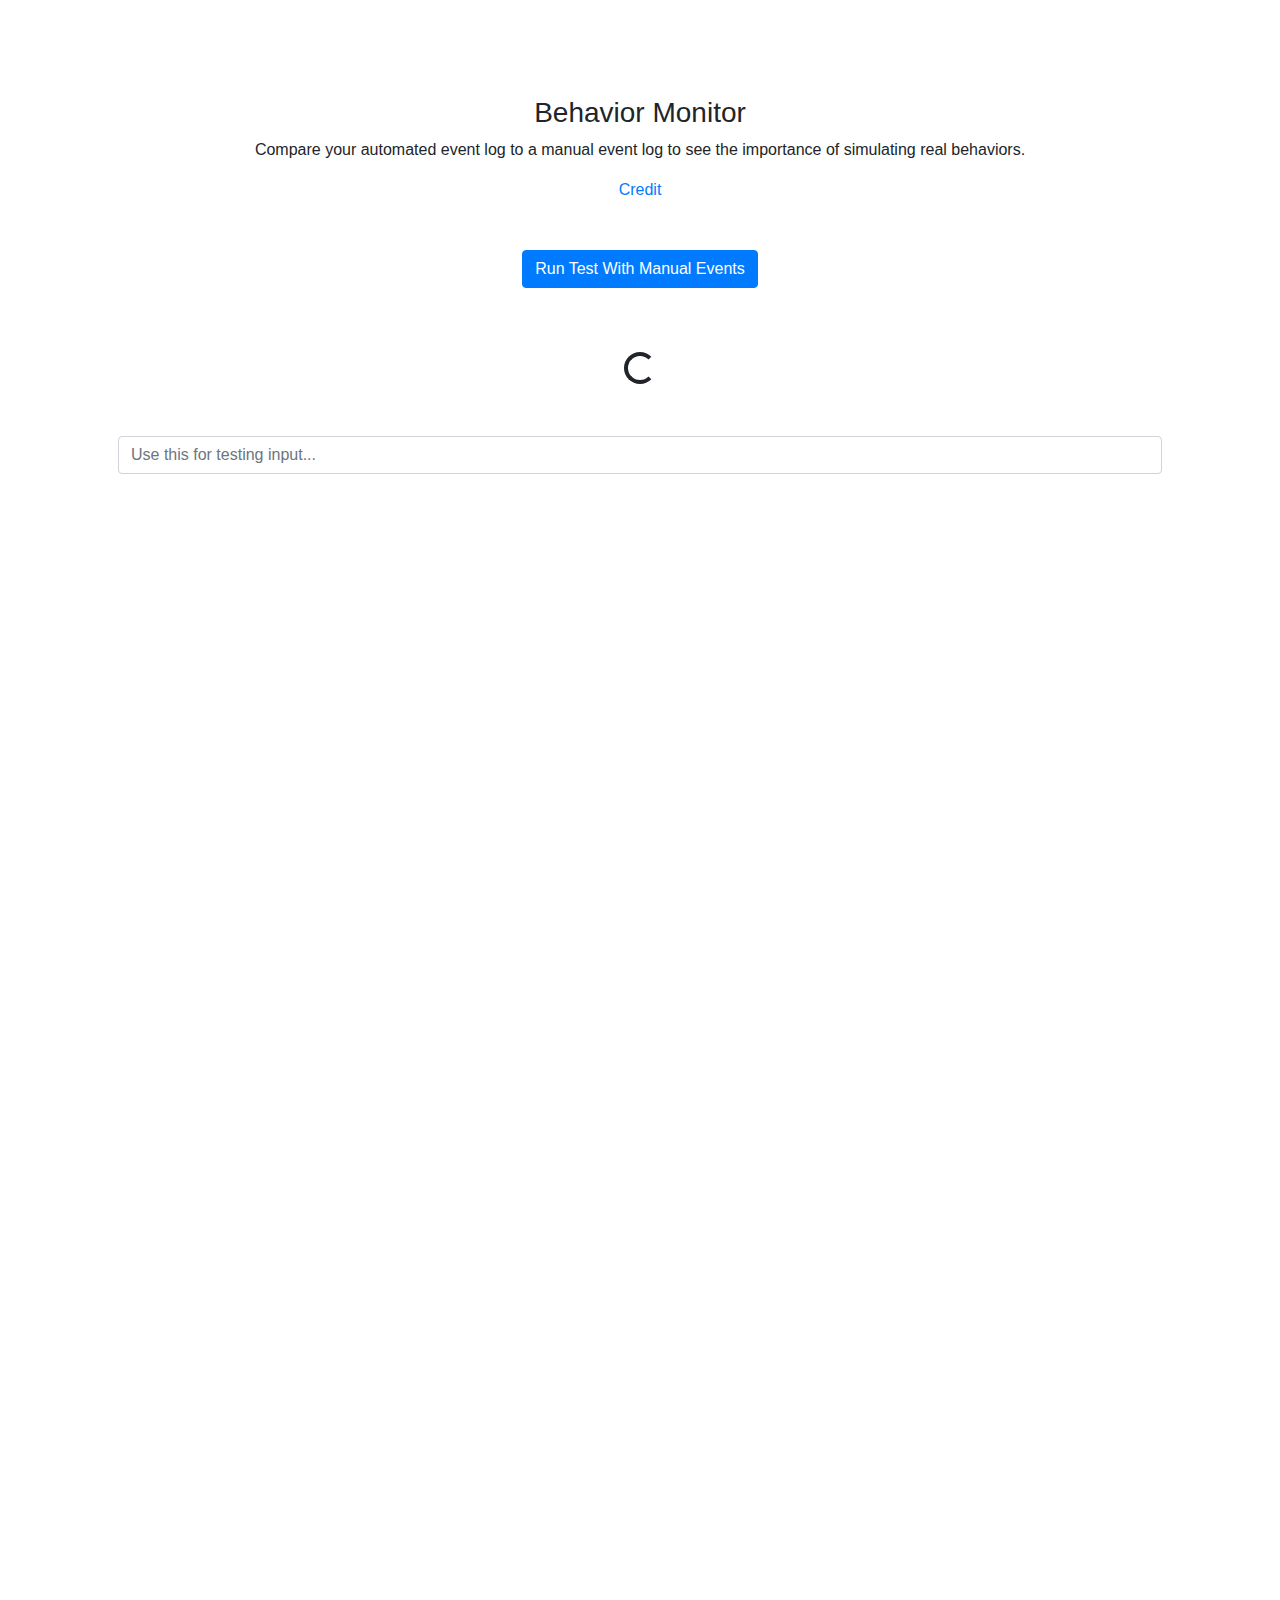
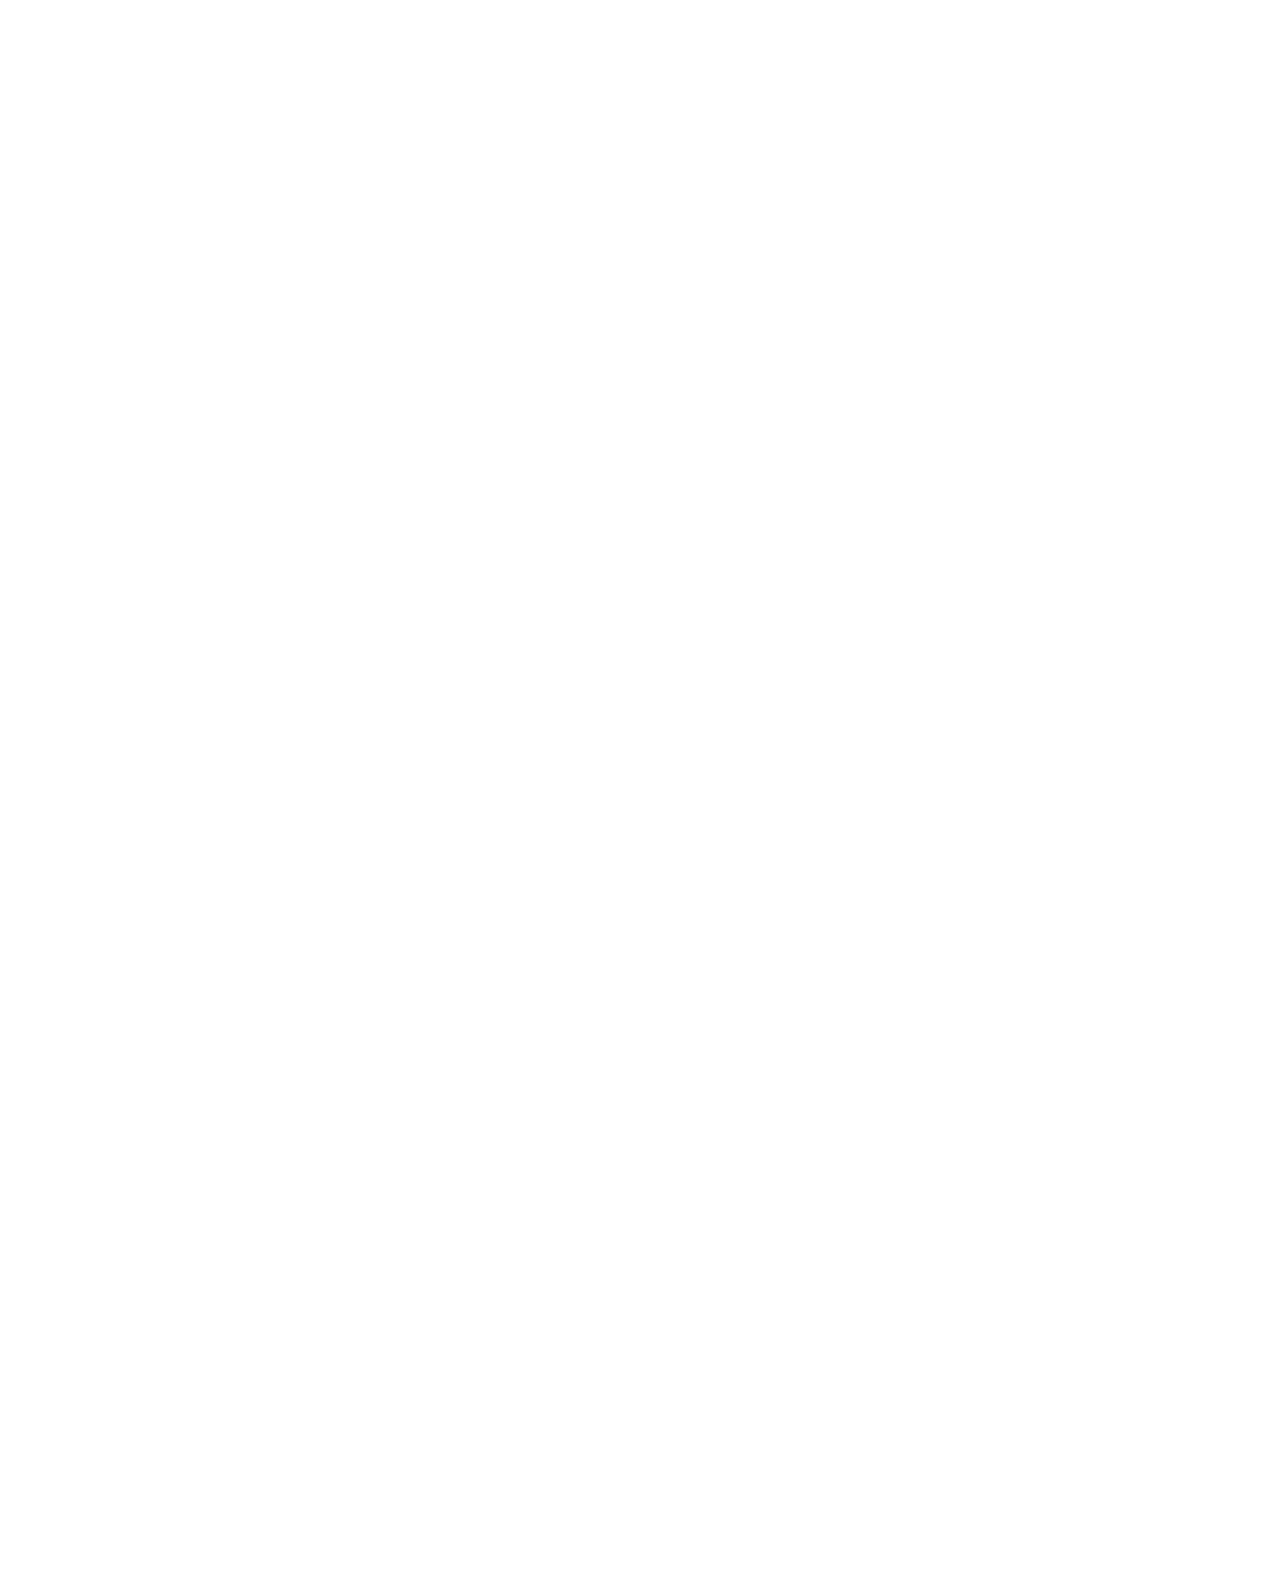
<file: behavior-monitor.html>
<!doctype html>
<html lang="en">
<head>
	<meta charset="utf-8">
	<meta name="viewport" content="width=device-width, initial-scale=1, shrink-to-fit=no">
	<title>JS Behaviour Monitor Test</title>
	<link rel="stylesheet" href="https://stackpath.bootstrapcdn.com/bootstrap/4.3.1/css/bootstrap.min.css" crossorigin="anonymous">
	<style type="text/css">
		.test-scroll {
			min-height: 3000px;
		}
	</style>
</head>
<body class="p-1 p-md-3 p-lg-5 text-center">
<div class="container text-center p-0 p-md-3 p-lg-5">
	<section class="test-scroll">
		<div class="row mb-5">
			<div class="col-12">
				<h3>Behavior Monitor</h3>
				<p>Compare your automated event log to a manual event log to see the importance of simulating real behaviors.</p>
				<a href="https://antoinevastel.com/javascript/2019/08/31/sneakers-supreme-bots.html" target="_blank" id="link">Credit</a>
			</div>
		</div>
		<div class="row mb-5">
			<div class="col-12">
				<button type="button" class="btn btn-primary mb-5" id="run" onclick="window.runTests();">Run Test With Manual Events</button>
				<div id="result"></div>
			</div>
		</div>
		<div class="row mb-5">
			<div class="col-12">
				<input type="text" id="test-input" class="form-control w-100" placeholder="Use this for testing input..."/>
			</div>
		</div>
		<div class="row mb-5">
			<div class="col-12">
				<div id="dump"></div>
			</div>
		</div>
		<div class="row mb-5">
			<div class="col-12">
				<div id="full-dump"></div>
			</div>
		</div>
	</section>
</div>
<script>

	/**
	 * Container list for detected executions.
	 */

	var detections = [];
	var logger = document.getElementById('result');
	var dumper = document.getElementById('dump');
	var fullDumper = document.getElementById('full-dump');
	var spinner = '<div class="spinner-border mt-3" role="status"><span class="sr-only">Loading...</span></div>';

	startSpinner();

	/**
	 * Print string to the results div
	 *
	 *  @param string
	 */

	function log(string) {
		logger.innerHTML = logger.innerHTML + string + ' <br>';
	}

	function dump(data) {
		data.forEach(function (obj) {
			var output = '';
			for (var property in obj) {
				if (property === 'type') {
					output = obj[property] + ' { isTrusted: ' + String(obj.isTrusted) + ' }';
				}
			}
			dumper.innerHTML += '<code>' + output + '</code><br><br>';
		});

	}

	function dumpAll(data) {
		data.forEach(function (obj) {
			var output = '';
			for (var property in obj) {
				var val = obj[property];
				if (typeof val === 'string' || typeof val === 'number') {
					output += property + ': ' + val + '; ';
				}
			}
			fullDumper.innerHTML += '<div class="border rounded p-3 mb-3"><code>' + output + '</code></div>';
		});

	}

	function clearLog() {
		detections = [];
		logger.innerHTML = '';
		dumper.innerHTML = '';
		fullDumper.innerHTML = '';
	}

	function startSpinner() {
		clearLog();
		logger.innerHTML = spinner;
	}

	/**
	 * Run several commands that should be detected.
	 * You can copy these in your bot to compare.
	 *
	 * @param timeout
	 */

	function runTests(timeout) {
		startSpinner();
		window.setTimeout(function () {
			// Wait 2000ms to record user input
			reportDetections();
		}, 2000);
	}

	/**
	 * Prints the list of detections to a #results div your bot can read.
	 *
	 * @param timeout
	 */

	function reportDetections(timeout) {

		timeout = timeout ? parseInt(timeout) : 2000;

		window.setTimeout(function () {
			logger.innerHTML = '';
			dumper.innerHTML = '';
			if (detections.length) {
				log('🔍 Observed ' + detections.length + ' events');
				dump(detections);
				dumpAll(detections);
				console.log(detections);
			}
			else {
				log('🚫 No events observed!');
			}

		}, timeout);
	}

	/**
	 * Log the detected observation to the array.
	 *
	 * @param observation
	 */

	function detected(observation) {
		detections.push(observation);
	}

	function listener(args) {
		detected(args);
	}

	document.addEventListener('touchmove', listener, !0);
	document.addEventListener('touchstart', listener, !0);
	document.addEventListener('touchend', listener, !0);
	document.addEventListener('touchcancel', listener, !0);
	document.addEventListener('mousemove', listener, !0);
	document.addEventListener('click', listener, !0);
	document.addEventListener('mousedown', listener, !0);
	document.addEventListener('mouseup', listener, !0);
	document.addEventListener('pointerdown', listener, !0);
	document.addEventListener('pointerup', listener, !0);
	document.addEventListener('keydown', listener, !0);
	document.addEventListener('keyup', listener, !0);
	document.addEventListener('keypress', listener, !0);

	/**
	 * Wait for your bot to execute its tests then report the results.
	 */
	window.onload = function () {

		reportDetections(3000);
	};

</script>

</body>
</html>
</file>
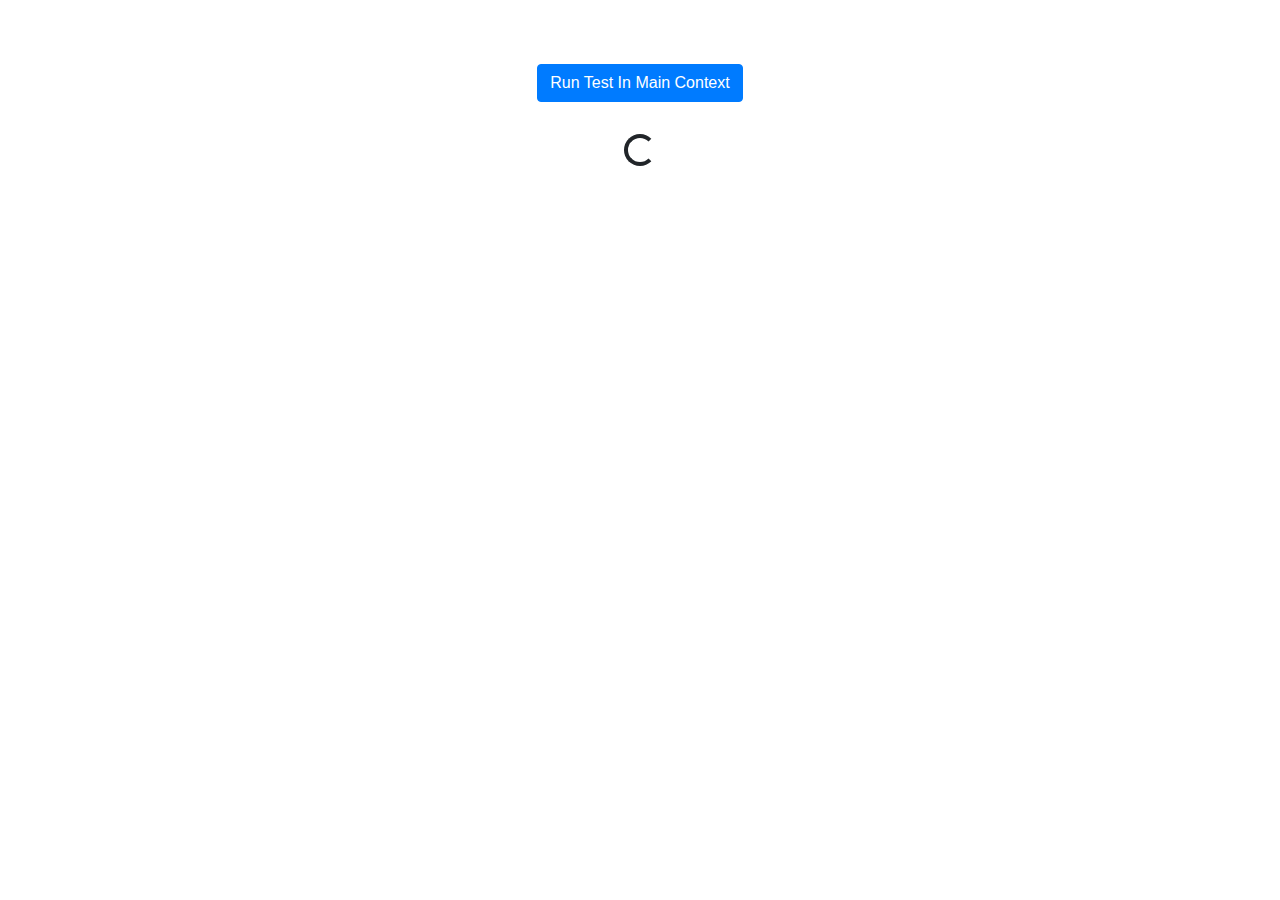
<file: execution-monitor.html>
<!doctype html>
<html lang="en">
<head>
	<meta charset="utf-8">
	<meta name="viewport" content="width=device-width, initial-scale=1, shrink-to-fit=no">
	<title>JS Execution Monitor Test</title>
	<link rel="stylesheet" href="https://stackpath.bootstrapcdn.com/bootstrap/4.3.1/css/bootstrap.min.css" crossorigin="anonymous">
</head>
<body class="p-3 text-center">
<div class="container text-center p-5">
	<section>
		<div class="row">
			<div class="col-12">
				<button type="button" class="btn btn-primary mb-3" id="run" onclick="window.runTestsInMainContext();">Run Test In Main Context</button>
				<div id="result">

				</div>
			</div>
		</div>
	</section>
</div>
<script>

	/**
	 * Container list for detected executions.
	 */

	var detections = [];
	var logger = document.getElementById('result');
	var spinner = '<div class="spinner-border mt-3" role="status"><span class="sr-only">Loading...</span></div>';

	var observer = new MutationObserver(function (mutations) {
		mutations.forEach(function (mutation) {
			//var search = '';
			if (mutation.addedNodes.length === 1 && mutation.addedNodes[0].text !== undefined) {
				var text = mutation.addedNodes[0].text;
				console.log('Intercepted Mutation', text);
			}
		});
	});

	var config = { childList: true, subtree: true };
	observer.observe(document.documentElement, config);

	startSpinner();

	/**
	 * Print string to the results div
	 *
	 *  @param string
	 */

	function log(string) {
		logger.innerHTML = logger.innerHTML + '[' + string + '] <br>';
	}

	function clearLog() {
		detections = [];
		logger.innerHTML = '';
	}

	function startSpinner() {
		logger.innerHTML = spinner;
	}

	/**
	 * Run several commands that should be detected.
	 * You can copy these in your bot to compare.
	 *
	 * @param timeout
	 */

	function runTestsInMainContext(timeout) {
		clearLog();
		startSpinner();
		window.setTimeout(function () {
			// Test createElement execution
			var newDiv = document.createElement('div');
			var newContent = document.createTextNode('Creating an element on the page.');
			newDiv.appendChild(newContent);
			// Test getElementById execution
			var currentDiv = document.getElementById('div1');
			document.body.insertBefore(newDiv, currentDiv);
			document.getElementById('result');
			document.getElementsByTagName('div');
			document.querySelectorAll('div');
			reportDetections();
		}, 200);
	}

	/**
	 * Prints the list of detections to a #results div your bot can read.
	 *
	 * @param timeout
	 */

	function reportDetections(timeout) {

		timeout = timeout ? parseInt(timeout) : 500;

		window.setTimeout(function () {
			logger.innerHTML = '';
			if (detections.length) {
				detections.forEach(function (detection) {
					log(detection + ': Detected');
				});
			}
			else {
				log('No execution detected...');
			}

			if (document.scripts && document.scripts.length) {
				console.log(document.scripts);
			}

		}, timeout);
	}

	/**
	 * Log the detected function to the array.
	 *
	 * @param functionName
	 * @param callee
	 */

	function detected(functionName, callee) {
		detections.push(functionName);
		// detections.push({ functionName: functionName, context: callee ? callee : null });
	}

	/**
	 * Tool to override native functions.
	 * Credit: https://antoinevastel.com/javascript/2019/06/10/monitor-js-execution.html
	 *
	 * @param item
	 */

	function overrideFunction(item) {
		console.log('🧪 Overriding: ', item.functionName);
		item.context[item.functionName] = (function (original) {
			return function () {

				var callee = null;
				detected(item.functionName, callee);
				console.log('🔍 Executed: ' + item.functionName);

				return original.apply(this, arguments);
			};

		}(item.context[item.functionName]));
	}

	/**
	 * List of native functions we want to montior for our tests.
	 *
	 * @type {*[]}
	 */


	var functionsToOverride = [
		{
			functionName: 'createElement', context: document
		},
		{
			functionName: 'getElementById', context: document
		},
		{
			functionName: 'querySelectorAll', context: document
		},
		{
			functionName: 'querySelector', context: document
		},
		{
			functionName: 'getElementsByClassName', context: document
		},
		{
			functionName: 'getElementsByName', context: document
		},
		{
			functionName: 'getElementsByTagName', context: document
		},
		{
			functionName: 'createTextNode', context: document
		},
		{
			functionName: 'innerHeight', context: window
		},
		{
			functionName: 'innerWidth', context: window
		},
	];

	functionsToOverride.forEach(function (item) {
		overrideFunction(item);
	});

	/**
	 * Wait 1000ms for your bot to execute its tests then report the results.
	 */

	reportDetections(1000);

</script>

</body>
</html>
</file>
